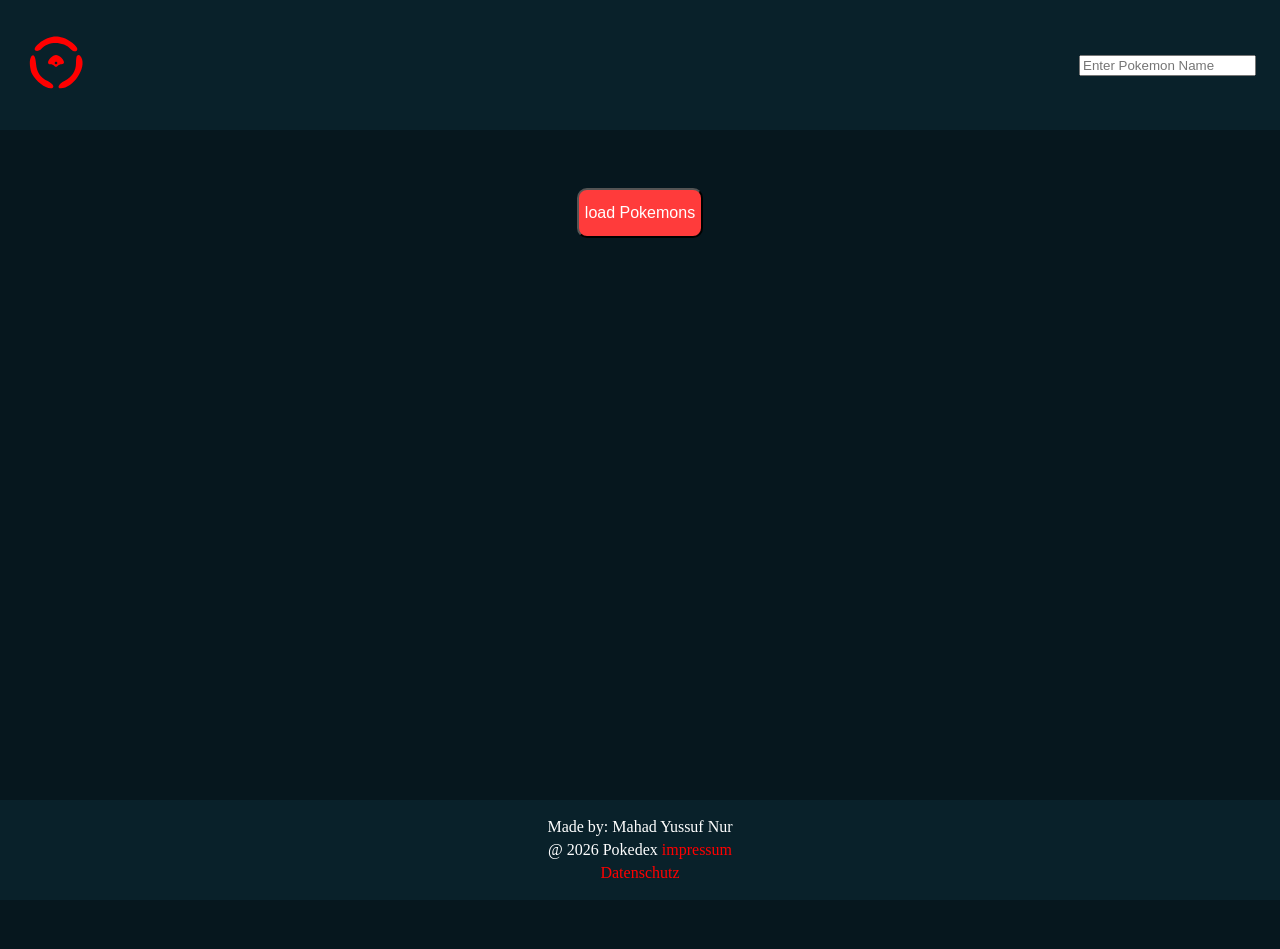
<file: index.html>
<!doctype html>
<html lang="en">
  <head>
    <meta charset="UTF-8" />
    <meta name="viewport" content="width=device-width, initial-scale=1.0" />
    <title>Pokemon</title>
    <link rel="stylesheet" href="./style/assets.css" />
    <link rel="stylesheet" href="./style/standard.css" />
    <link rel="stylesheet" href="style.css" />
    <link
      rel="shortcut icon"
      href="./assets/img/pokedex.png"
      type="image/x-icon"
    />
  </head>
  <body onload="init()">
    <header class="aot_header">
      <div class="header_con">
        <div class="pokebox-logo">
          <svg
            class="restaurent-logo"
            version="1.0"
            xmlns="http://www.w3.org/2000/svg"
            width="48.000000pt"
            height="48.000000pt"
            viewBox="0 0 48.000000 48.000000"
            preserveAspectRatio="xMidYMid meet"
          >
            <g
              transform="translate(0.000000,48.000000) scale(0.100000,-0.100000)"
              fill="#ff0000"
              stroke="none"
            >
              <path
                d="M176 425 c-42 -15 -96 -61 -96 -82 0 -18 35 -16 51 3 50 60 166 58
                222 -4 20 -21 47 -19 47 3 0 21 -66 73 -107 84 -49 14 -69 13 -117 -4z"
              />
              <path
                d="M50 280 c-12 -23 -6 -89 12 -125 27 -52 96 -105 138 -105 36 0 22 33
                -22 55 -57 27 -82 65 -88 132 -5 60 -22 78 -40 43z"
              />
              <path
                d="M200 280 c-25 -25 -26 -50 -2 -50 10 0 23 -5 30 -12 9 -9 15 -9 24 0
                7 7 20 12 30 12 10 0 18 7 18 15 0 22 -37 55 -60 55 -11 0 -29 -9 -40 -20z
                m50 -40 c0 -5 -4 -10 -10 -10 -5 0 -10 5 -10 10 0 6 5 10 10 10 6 0 10 -4 10
                -10z"
              />
              <path
                d="M397 293 c-4 -3 -7 -27 -7 -53 0 -60 -31 -108 -87 -135 -42 -20 -59
                -55 -28 -55 94 0 196 153 155 231 -11 20 -22 24 -33 12z"
              />
            </g>
          </svg>
        </div>
        <nav>
          <form id="search_form">
            <input
              oninput="searchPokemon()"
              id="search-input"
              type="text"
              placeholder="Enter Pokemon Name"
              name="pokemon"
            />
            <small id="search-hint" class="d_none"
              >please enter at least 3 characters></small
            >
          </form>
        </nav>
      </div>
    </header>
    <main>
      <div class="loading-roand loading_none" id="loading-sphere"></div>
      <section class="loading_none" id="pokemonContent"></section>
      <button
        disabled
        id="loadingBtnId"
        onclick="loadMorePokedex()"
        class="btn_load"
      >
        load Pokemons
      </button>
    </main>
    <footer>
      <div class="footer_div">
        <p>Made by: Mahad Yussuf Nur</p>
        <p>@ 2026 Pokedex <a href="./impressum.html">impressum</a></p>
        <p>
          <a href="./datenschutz.html">Datenschutz</a>
        </p>
      </div>
    </footer>

    <dialog
      id="dialog_id"
      aria-labelledby="dialog-title"
      aria-describedby="dialogDescription"
      onclick="closeDialog()"
    >
      <div
        class="dialog_content"
        onclick="stopEventBubbling(event)"
        id="dialog_content"
      >
        <div class="dialog-Header_container">
          <header class="pokemon_img_header">
            <h4 class="pokemon-title" id="dialog-title"></h4>
            <button id="close_dialog_id" onclick="closeDialog()">X</button>
          </header>
        </div>
        <section id="dialogDescription">
          <div class="current_img_container">
            <img class="currentImage" id="dialog_img" />
          </div>
          <div id="type_pokemon_dialog"></div>
        </section>
        <section class="poke_info_section">
          <nav>
            <button
              class="font-button"
              onclick="
                showTabsInfo('main');
                renderMainTab(currentPokemon);
              "
            >
              main
            </button>
            <button
              class="font-button"
              onclick="
                showTabsInfo('stats');
                renderStatsTab(currentPokemon);
              "
            >
              stats
            </button>
            <button
              class="font-button"
              onclick="
                showTabsInfo('evo');
                renderEvoTab(currentPokemon);
              "
            >
              evo Chain
            </button>
          </nav>
          <div id="tab_content">
            <div id="tab_main"></div>
            <div id="tab_stats" class="d_none"></div>
            <div id="tab_evo" class="d_none"></div>
          </div>
          <div class="next_previos_container">
            <button onclick="previousPokemon()" class="next_pokemon"><</button>

            <button onclick="nextPokemon()" class="next_pokemon">></button>
          </div>
        </section>
      </div>
    </dialog>
  </body>
  <script src="./script_folder/db.js"></script>
  <script src="./script_folder/templats.js"></script>
  <script src="./script.js"></script>
</html>
</file>
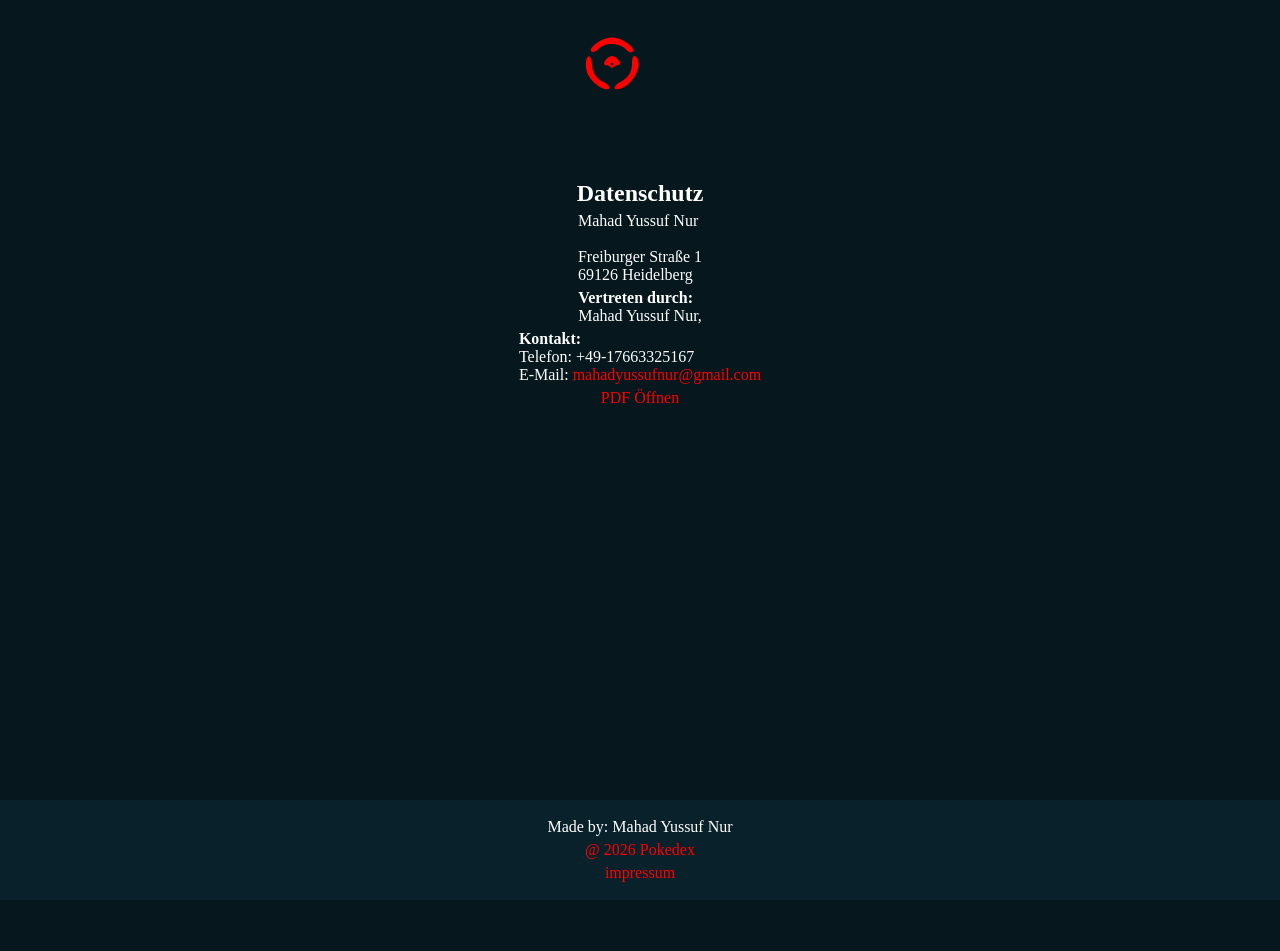
<file: datenschutz.html>
<!doctype html>
<html lang="en">
  <head>
    <meta charset="UTF-8" />
    <meta name="viewport" content="width=device-width, initial-scale=1.0" />
    <title>Pokemon</title>
    <link rel="stylesheet" href="./style/assets.css" />
    <link rel="stylesheet" href="./style/standard.css" />
    <link rel="stylesheet" href="style.css" />
  </head>
  <body>
    <header>
      <div class="header_con">
        <div class="pokebox-logo">
          <svg
            class="restaurent-logo"
            version="1.0"
            xmlns="http://www.w3.org/2000/svg"
            width="48.000000pt"
            height="48.000000pt"
            viewBox="0 0 48.000000 48.000000"
            preserveAspectRatio="xMidYMid meet"
          >
            <g
              transform="translate(0.000000,48.000000) scale(0.100000,-0.100000)"
              fill="#ff0000"
              stroke="none"
            >
              <path
                d="M176 425 c-42 -15 -96 -61 -96 -82 0 -18 35 -16 51 3 50 60 166 58
                222 -4 20 -21 47 -19 47 3 0 21 -66 73 -107 84 -49 14 -69 13 -117 -4z"
              />
              <path
                d="M50 280 c-12 -23 -6 -89 12 -125 27 -52 96 -105 138 -105 36 0 22 33
                -22 55 -57 27 -82 65 -88 132 -5 60 -22 78 -40 43z"
              />
              <path
                d="M200 280 c-25 -25 -26 -50 -2 -50 10 0 23 -5 30 -12 9 -9 15 -9 24 0
                7 7 20 12 30 12 10 0 18 7 18 15 0 22 -37 55 -60 55 -11 0 -29 -9 -40 -20z
                m50 -40 c0 -5 -4 -10 -10 -10 -5 0 -10 5 -10 10 0 6 5 10 10 10 6 0 10 -4 10
                -10z"
              />
              <path
                d="M397 293 c-4 -3 -7 -27 -7 -53 0 -60 -31 -108 -87 -135 -42 -20 -59
                -55 -28 -55 94 0 196 153 155 231 -11 20 -22 24 -33 12z"
              />
            </g>
          </svg>
        </div>
      </div>
    </header>
    <main>
      <section>
        <div class="impressum"> 

            <h1>Datenschutz</h1>

            <p>
                Mahad Yussuf Nur<br>
                <br>
                Freiburger Straße 1<br>
                69126 Heidelberg <br>
            </p>

            <p> <strong>Vertreten durch: </strong><br>
                Mahad Yussuf Nur,<br>
            </p>

            <p>
                <strong>Kontakt:</strong> <br>
                Telefon: +49-17663325167<br>
                E-Mail: <a href='mailto:mahadyussufnur@gmail.com'>mahadyussufnur@gmail.com</a></br>
            </p>

            
            <p>
    <a href="./datenschutz/datenschutzerklaerung_127_0_0_1_de.pdf">PDF Öffnen</a></p>

           

    
      </section>
    </main>
    <footer>
     <div class="footer_div">
        <p>Made by: Mahad Yussuf Nur</p>
        <p><a href="./index.html">@ 2026 Pokedex</a></p>
        <p><a href="./impressum.html">impressum</a></p>
      </div>
    </footer>
  </body>
</html>
</file>
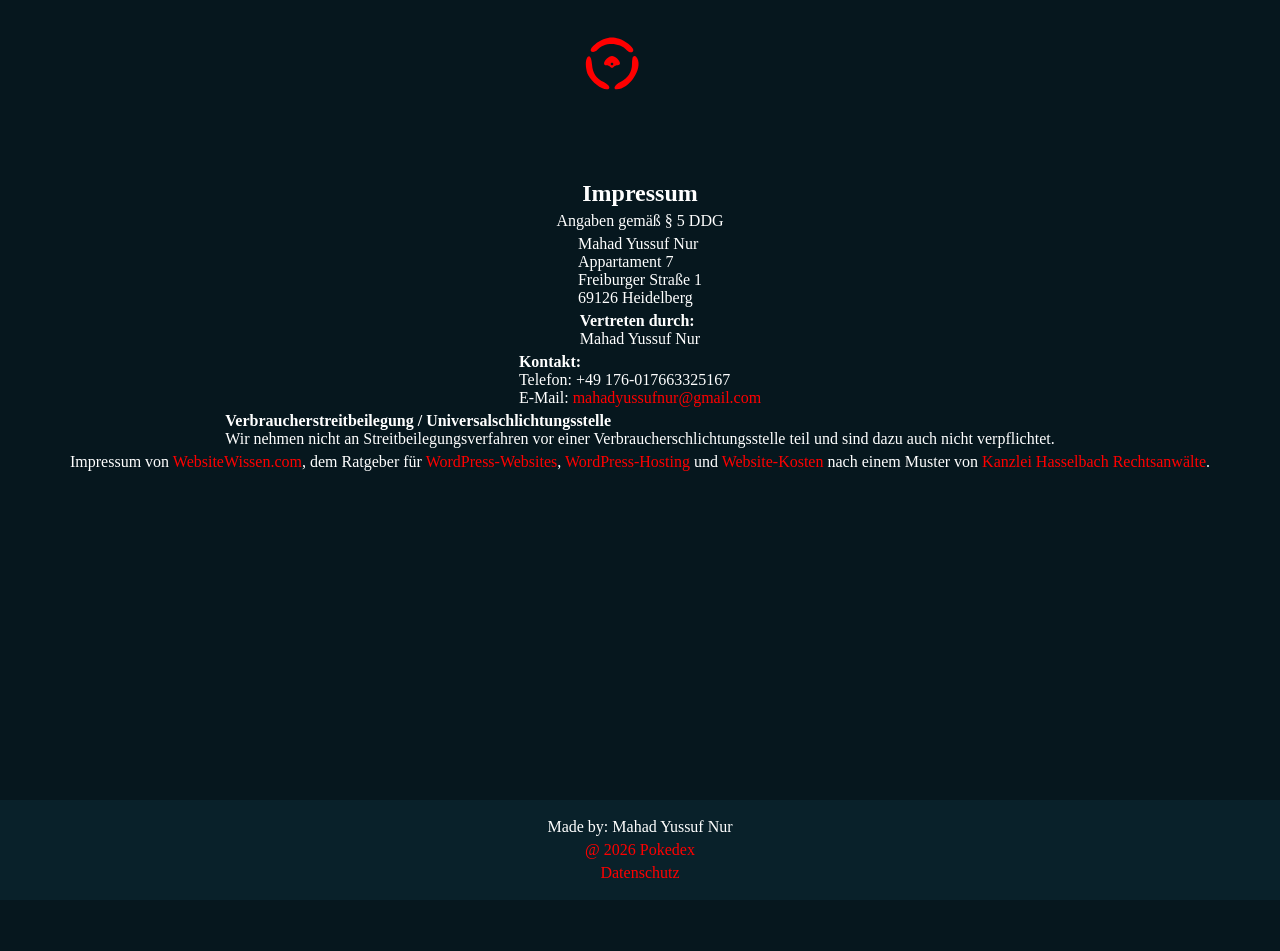
<file: impressum.html>
<!doctype html>
<html lang="en">
  <head>
    <meta charset="UTF-8" />
    <meta name="viewport" content="width=device-width, initial-scale=1.0" />
    <title>Pokemon</title>
    <link rel="stylesheet" href="./style/assets.css" />
    <link rel="stylesheet" href="./style/standard.css" />
    <link rel="stylesheet" href="style.css" />
  </head>
  <body>
    <header>
      <div class="header_con">
        <div class="pokebox-logo">
          <svg
            class="restaurent-logo"
            version="1.0"
            xmlns="http://www.w3.org/2000/svg"
            width="48.000000pt"
            height="48.000000pt"
            viewBox="0 0 48.000000 48.000000"
            preserveAspectRatio="xMidYMid meet"
          >
            <g
              transform="translate(0.000000,48.000000) scale(0.100000,-0.100000)"
              fill="#ff0000"
              stroke="none"
            >
              <path
                d="M176 425 c-42 -15 -96 -61 -96 -82 0 -18 35 -16 51 3 50 60 166 58
                222 -4 20 -21 47 -19 47 3 0 21 -66 73 -107 84 -49 14 -69 13 -117 -4z"
              />
              <path
                d="M50 280 c-12 -23 -6 -89 12 -125 27 -52 96 -105 138 -105 36 0 22 33
                -22 55 -57 27 -82 65 -88 132 -5 60 -22 78 -40 43z"
              />
              <path
                d="M200 280 c-25 -25 -26 -50 -2 -50 10 0 23 -5 30 -12 9 -9 15 -9 24 0
                7 7 20 12 30 12 10 0 18 7 18 15 0 22 -37 55 -60 55 -11 0 -29 -9 -40 -20z
                m50 -40 c0 -5 -4 -10 -10 -10 -5 0 -10 5 -10 10 0 6 5 10 10 10 6 0 10 -4 10
                -10z"
              />
              <path
                d="M397 293 c-4 -3 -7 -27 -7 -53 0 -60 -31 -108 -87 -135 -42 -20 -59
                -55 -28 -55 94 0 196 153 155 231 -11 20 -22 24 -33 12z"
              />
            </g>
          </svg>
        </div>
      </div>
    </header>
    <main>
      <section>
        <div class="impressum"> 

            <h1>Impressum</h1> 
<p>Angaben gemäß § 5 DDG</p> 
<p>Mahad Yussuf Nur<br> 
Appartament 7<br> 
Freiburger Straße 1<br> 
69126 Heidelberg <br> 
</p> 
<p> <strong>Vertreten durch: </strong><br>
Mahad Yussuf Nur<br>
</p> 
<p><strong>Kontakt:</strong> <br>
Telefon: +49 176-017663325167<br>
E-Mail: <a>mahadyussufnur@gmail.com</a></br></p> 
<p><strong>Verbraucherstreitbeilegung / Universalschlichtungsstelle</strong>
<br>Wir nehmen nicht an Streitbeilegungsverfahren vor einer Verbraucherschlichtungsstelle teil und sind dazu auch nicht verpflichtet.
</p> 
<p>Impressum von <a href="https://websitewissen.com" rel="dofollow">WebsiteWissen.com</a>, dem Ratgeber für <a href="https://websitewissen.com/wordpress-website-erstellen" rel="dofollow">WordPress-Websites</a>, <a href="https://websitewissen.com/wordpress-hosting-vergleich" rel="dofollow">WordPress-Hosting</a> und <a href="https://websitewissen.com/website-kosten" rel="dofollow">Website-Kosten</a> nach einem Muster von <a href="https://www.kanzlei-hasselbach.de/" rel="dofollow">Kanzlei Hasselbach Rechtsanwälte</a>.
</p>

        </div>

    
      </section>
    </main>
    <footer>
     <div class="footer_div">
        <p>Made by: Mahad Yussuf Nur</p>
        <p><a href="./index.html">@ 2026 Pokedex</a></p>
        <p><a href="./datenschutz.html">Datenschutz</a></p>
      </div>
    </footer>
  </body>
</html>
</file>
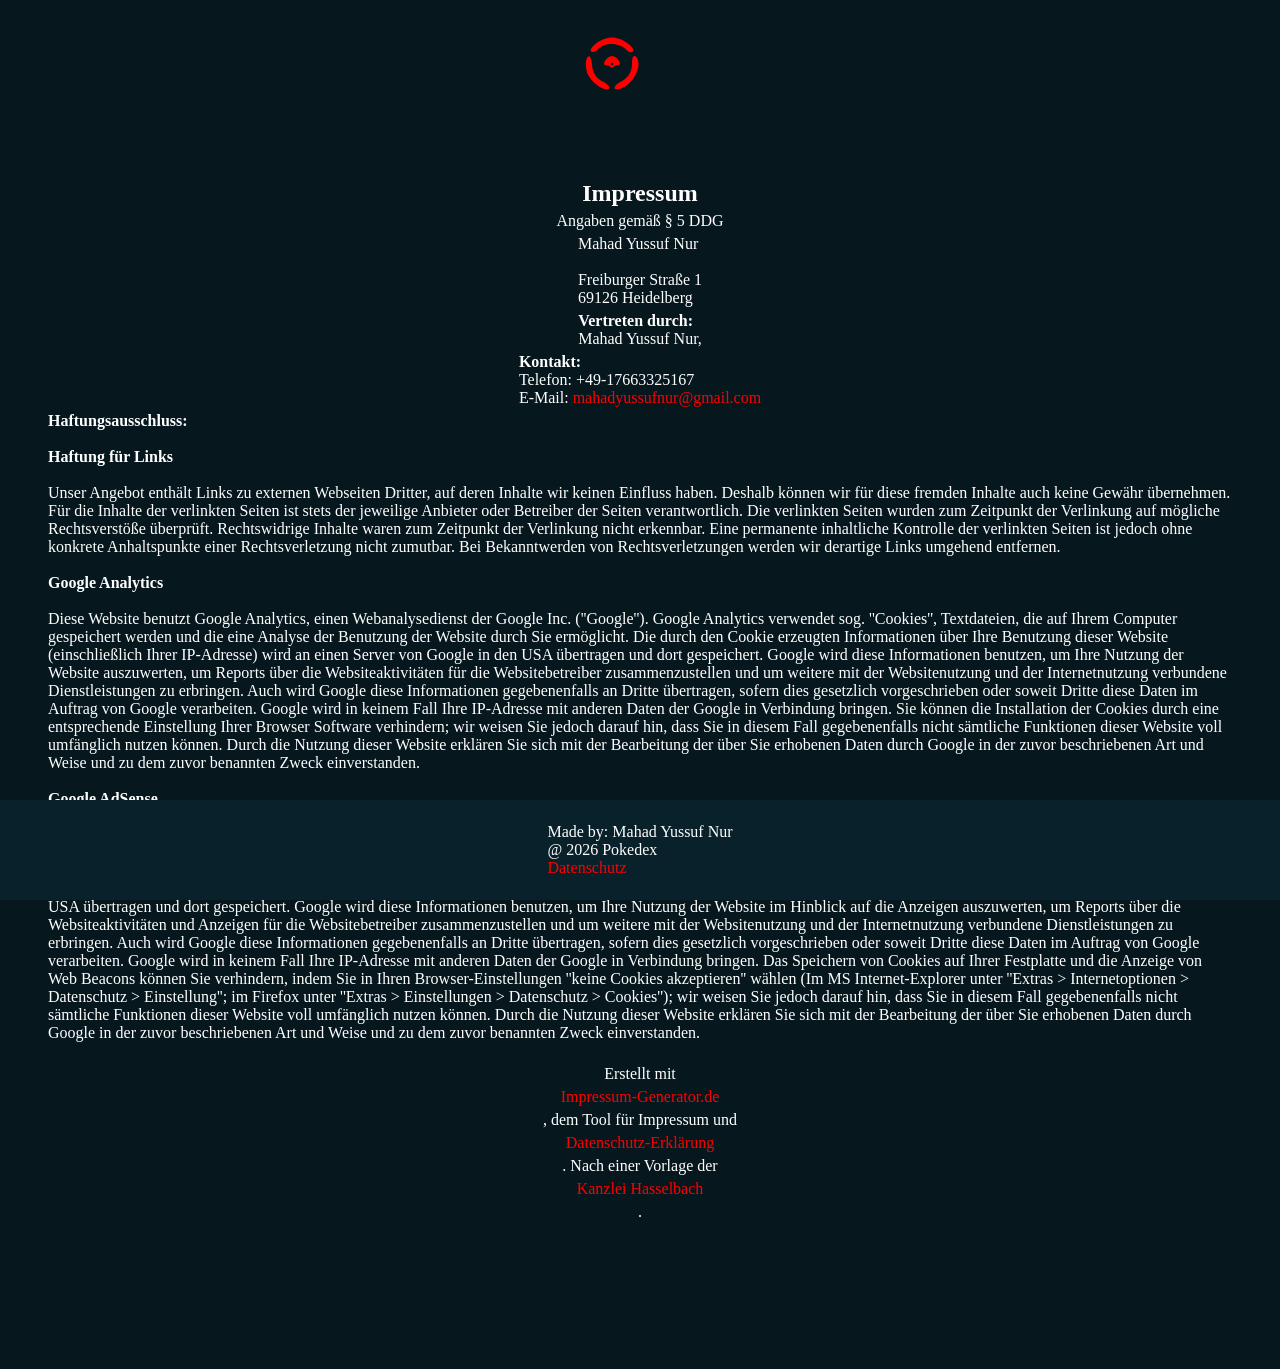
<file: imrpussum.html>
<!doctype html>
<html lang="en">
  <head>
    <meta charset="UTF-8" />
    <meta name="viewport" content="width=device-width, initial-scale=1.0" />
    <title>Pokemon</title>
    <link rel="stylesheet" href="./style/assets.css" />
    <link rel="stylesheet" href="./style/standard.css" />
    <link rel="stylesheet" href="style.css" />
  </head>
  <body>
    <header>
      <div class="header_con">
        <div class="pokebox-logo">
          <svg
            class="restaurent-logo"
            version="1.0"
            xmlns="http://www.w3.org/2000/svg"
            width="48.000000pt"
            height="48.000000pt"
            viewBox="0 0 48.000000 48.000000"
            preserveAspectRatio="xMidYMid meet"
          >
            <g
              transform="translate(0.000000,48.000000) scale(0.100000,-0.100000)"
              fill="#ff0000"
              stroke="none"
            >
              <path
                d="M176 425 c-42 -15 -96 -61 -96 -82 0 -18 35 -16 51 3 50 60 166 58
                222 -4 20 -21 47 -19 47 3 0 21 -66 73 -107 84 -49 14 -69 13 -117 -4z"
              />
              <path
                d="M50 280 c-12 -23 -6 -89 12 -125 27 -52 96 -105 138 -105 36 0 22 33
                -22 55 -57 27 -82 65 -88 132 -5 60 -22 78 -40 43z"
              />
              <path
                d="M200 280 c-25 -25 -26 -50 -2 -50 10 0 23 -5 30 -12 9 -9 15 -9 24 0
                7 7 20 12 30 12 10 0 18 7 18 15 0 22 -37 55 -60 55 -11 0 -29 -9 -40 -20z
                m50 -40 c0 -5 -4 -10 -10 -10 -5 0 -10 5 -10 10 0 6 5 10 10 10 6 0 10 -4 10
                -10z"
              />
              <path
                d="M397 293 c-4 -3 -7 -27 -7 -53 0 -60 -31 -108 -87 -135 -42 -20 -59
                -55 -28 -55 94 0 196 153 155 231 -11 20 -22 24 -33 12z"
              />
            </g>
          </svg>
        </div>
      </div>
    </header>
    <main>
      <section>
        <div class="impressum"> 

            <h1>Impressum</h1>

            <p>Angaben gemäß § 5 DDG</p>

            <p>
                Mahad Yussuf Nur<br>
                <br>
                Freiburger Straße 1<br>
                69126 Heidelberg <br>
            </p>

            <p> <strong>Vertreten durch: </strong><br>
                Mahad Yussuf Nur,<br>
            </p>

            <p>
                <strong>Kontakt:</strong> <br>
                Telefon: +49-17663325167<br>
                E-Mail: <a href='mailto:mahadyussufnur@gmail.com'>mahadyussufnur@gmail.com</a></br>
            </p>

            <p>
                <strong>Haftungsausschluss: </strong><br><br><strong>Haftung für Links</strong><br><br>
                Unser Angebot enthält Links zu externen Webseiten Dritter, auf deren Inhalte wir keinen Einfluss haben.
                Deshalb
                können wir für diese fremden Inhalte auch keine Gewähr übernehmen. Für die Inhalte der verlinkten Seiten
                ist
                stets der jeweilige Anbieter oder Betreiber der Seiten verantwortlich. Die verlinkten Seiten wurden zum
                Zeitpunkt der Verlinkung auf mögliche Rechtsverstöße überprüft. Rechtswidrige Inhalte waren zum
                Zeitpunkt der
                Verlinkung nicht erkennbar. Eine permanente inhaltliche Kontrolle der verlinkten Seiten ist jedoch ohne
                konkrete
                Anhaltspunkte einer Rechtsverletzung nicht zumutbar. Bei Bekanntwerden von Rechtsverletzungen werden wir
                derartige Links umgehend entfernen.<br><br><strong>Google Analytics</strong><br><br>
                Diese Website benutzt Google Analytics, einen Webanalysedienst der Google Inc. (''Google''). Google
                Analytics
                verwendet sog. ''Cookies'', Textdateien, die auf Ihrem Computer gespeichert werden und die eine Analyse
                der
                Benutzung der Website durch Sie ermöglicht. Die durch den Cookie erzeugten Informationen über Ihre
                Benutzung
                dieser Website (einschließlich Ihrer IP-Adresse) wird an einen Server von Google in den USA übertragen
                und dort
                gespeichert. Google wird diese Informationen benutzen, um Ihre Nutzung der Website auszuwerten, um
                Reports über
                die Websiteaktivitäten für die Websitebetreiber zusammenzustellen und um weitere mit der Websitenutzung
                und der
                Internetnutzung verbundene Dienstleistungen zu erbringen. Auch wird Google diese Informationen
                gegebenenfalls an
                Dritte übertragen, sofern dies gesetzlich vorgeschrieben oder soweit Dritte diese Daten im Auftrag von
                Google
                verarbeiten. Google wird in keinem Fall Ihre IP-Adresse mit anderen Daten der Google in Verbindung
                bringen. Sie
                können die Installation der Cookies durch eine entsprechende Einstellung Ihrer Browser Software
                verhindern; wir
                weisen Sie jedoch darauf hin, dass Sie in diesem Fall gegebenenfalls nicht sämtliche Funktionen dieser
                Website
                voll umfänglich nutzen können. Durch die Nutzung dieser Website erklären Sie sich mit der Bearbeitung
                der über
                Sie erhobenen Daten durch Google in der zuvor beschriebenen Art und Weise und zu dem zuvor benannten
                Zweck
                einverstanden.<br><br><strong>Google AdSense</strong><br><br>
                Diese Website benutzt Google Adsense, einen Webanzeigendienst der Google Inc., USA (''Google''). Google
                Adsense
                verwendet sog. ''Cookies'' (Textdateien), die auf Ihrem Computer gespeichert werden und die eine Analyse
                der
                Benutzung der Website durch Sie ermöglicht. Google Adsense verwendet auch sog. ''Web Beacons'' (kleine
                unsichtbare Grafiken) zur Sammlung von Informationen. Durch die Verwendung des Web Beacons können
                einfache
                Aktionen wie der Besucherverkehr auf der Webseite aufgezeichnet und gesammelt werden. Die durch den
                Cookie
                und/oder Web Beacon erzeugten Informationen über Ihre Benutzung dieser Website (einschließlich Ihrer
                IP-Adresse)
                werden an einen Server von Google in den USA übertragen und dort gespeichert. Google wird diese
                Informationen
                benutzen, um Ihre Nutzung der Website im Hinblick auf die Anzeigen auszuwerten, um Reports über die
                Websiteaktivitäten und Anzeigen für die Websitebetreiber zusammenzustellen und um weitere mit der
                Websitenutzung
                und der Internetnutzung verbundene Dienstleistungen zu erbringen. Auch wird Google diese Informationen
                gegebenenfalls an Dritte übertragen, sofern dies gesetzlich vorgeschrieben oder soweit Dritte diese
                Daten im
                Auftrag von Google verarbeiten. Google wird in keinem Fall Ihre IP-Adresse mit anderen Daten der Google
                in
                Verbindung bringen. Das Speichern von Cookies auf Ihrer Festplatte und die Anzeige von Web Beacons
                können Sie
                verhindern, indem Sie in Ihren Browser-Einstellungen ''keine Cookies akzeptieren'' wählen (Im MS
                Internet-Explorer unter ''Extras > Internetoptionen > Datenschutz > Einstellung''; im Firefox unter
                ''Extras >
                Einstellungen > Datenschutz > Cookies''); wir weisen Sie jedoch darauf hin, dass Sie in diesem Fall
                gegebenenfalls nicht sämtliche Funktionen dieser Website voll umfänglich nutzen können. Durch die
                Nutzung dieser
                Website erklären Sie sich mit der Bearbeitung der über Sie erhobenen Daten durch Google in der zuvor
                beschriebenen Art und Weise und zu dem zuvor benannten Zweck einverstanden.
            </p><br>

            Erstellt mit <a href="https://impressum-generator.de" rel="dofollow">Impressum-Generator.de</a>, dem Tool
            für
            Impressum und <a href="https://impressum-generator.de/datenschutz-generator"
                rel="dofollow">Datenschutz-Erklärung</a>.
            Nach einer Vorlage der <a href="https://www.kanzlei-hasselbach.de/" rel="dofollow">Kanzlei Hasselbach</a>.

        </div>

    
      </section>
    </main>
    <footer>
     <div>
        <p>Made by: Mahad Yussuf Nur</p>
        <p>@ 2026 Pokedex</p>
        <p><a href="./datenschutz.html">Datenschutz</a></p>
      </div>
    </footer>
  </body>
</html>
</file>
<file: style/assets.css>
.pokebox-logo{
    width: 120px;
}

.header_con{
    display: flex;
    justify-content: space-between;
    padding: 32px 24px;
}

.grass{
    background-color: #4dda4d;
}

.water{
    background-color: rgb(73, 73, 255);
}

.fire{
    background-color: rgb(165, 62, 62);
}

.electric {
    background-color: #F8D030;
}

.bug {
    background-color: #A8B820;
}

.normal {
    background-color: #A8A878;
}

.poison {
    background-color: #A040A0;
}

.ground {
    background-color: #E0C068;
}

.fairy {
    background-color: #EE99AC;
}

.fighting {
    background-color: #C03028;
}

.psychic {
    background-color: #F85888;
}

.rock {
    background-color: #B8A038;
}

.ghost {
    background-color: #705898;
}

.ice {
    background-color: #98D8D8;
}

.dragon {
    background-color: #7038F8;
}

.dark {
    background-color: #705848;
}

.steel {
    background-color: #B8B8D0;
}

.flying {
    background-color: #A890F0;
}

.pokemon_card{
    width: 150px;
    height: 170px;
    object-fit: contain;
    padding: 5px;
    border-radius: 10px;
    background-color: var(--bg_darkblue_light);
    cursor: pointer;
}

.pokemon_img{
    width: 100px;
    height: 100px;
    object-fit: contain;
}

.pokemon_info{
    display: flex;
    justify-content: center;
    
}

#type_pokemon_dialog{
    background-color: var(--bg_darkblue_light);
    width: 100%;
    height: 30px;
    display: flex;
    justify-content: center;
}

.pokemon_type{
    display: flex;
    gap: 5px;
    
}

.poke_info_section{
    width: 100%;
}

#tab_main{
    display: flex;
    flex-direction: column;
    gap: 50px;
    margin-left: 5px;
    color: whitesmoke;
}

.main_info{
    display: flex;
    gap: 60px;

}

.base_exp_main_info{
    display: flex;

}

.btn_load{
    height: 50px;
    color: white;
    border-radius: 10px;
    background-color: rgb(255 59 59);
    text-align: center;
    font-size: medium;
    margin-top: 10px;
    cursor: pointer;
}

.evo_img{
    width: 100px;
    height:  100px;
    object-fit: contain;
}

#tab_evo{
    display: flex;
    justify-content: space-between;
    flex-wrap: wrap;
}

.next_pokemon{
    font-size: medium;
    cursor: pointer;
    background-color: rgb(255 59 59);
    border-radius: 50%;
    width: 60px;
    height: 60px;
    align-items: center;
    justify-content: center;
    
}

#search_form{
    display: flex;
    flex-direction: column;
}

#search-hint{
    color: red;
    font-size: small;
}

.loading-roand{
    display: flex;
    justify-content: center;
}

.loading-roand::after{
    content: "";
    width: 50px;
    height: 50px;
    border: 10px solid transparent;
    border-top-color: #009579 ;
    border-radius: 50%;
    animation: loading-roand 9s linear infinite;
}

@keyframes loading-roand{
    to {
        transform: rotate(1turn);
    }

}

.loading_none{
    display: none;
}

.font-button{
    font-size: 16px;
}

.evo_name{
    color: white;
}
</file>
<file: style/standard.css>
:root{
    --bg_darkblue_dark: #06171e;
    --bg_darkblue_light: #09212A;
    --bg_blue_dark: #0D3240;
    --bg_blue_light: #124658;
    --globalwhite: rgb(255, 255, 255);
    --globalblurywhite: rgba(255, 255, 255, 0.3);
    --globalgreen: rgb(37, 118, 29);
    --globallightgray: rgb(233, 228, 228);
    --globaldarkgray: rgb(62, 62, 62);
  
}

*{
    margin: 0;
    box-sizing: border-box;
    
}

body{
    width: 100%;
    min-height: 100vh;
    margin: 0px;
    padding: 0px;
    background-color: var(--bg_darkblue_dark);
    color: white;
    display: flex;
    flex-direction: column;
    align-items: center;
}

.aot_header{
    background-color: var(--bg_darkblue_light); 
    height: 130px;
    display: flex;
    justify-content: center;
    flex-direction: column;
    width: 100%;
}

nav{
    display: flex;
    align-items: center;
}

a{
    color: red;
    text-decoration: none;
}

main {
    min-height: calc(100vh - 181px);
    display: flex;
    flex-direction: column;
    align-items: center;
    padding: 48px;
    width: 100%;
    max-width: 1440px;
}

.impressum{
    display: flex;
    flex-direction: column;
    align-items: center;
    justify-content: center;
    gap: 5px;
}

dialog{
    width: 350px;
    height: 530px;
    margin: auto;
    padding: 0px;
   background-color: var(--bg_blue_light);
   border-radius: 20px;
}

dialog nav, dialog button{
    display: flex;
    justify-content: center;
    width: 100%;
    padding-block: 0px;
    padding-inline: 0px;
    border-width: 1px;
}

.footer_div {
    display: flex;
    flex-direction: column;
    justify-content: center;
    align-items: center;
    gap: 5px;
    
}

footer{
    background-color: var(--bg_darkblue_light); 
    height: 100px;
    display: flex;
    justify-content: center;
    align-items: center;
    position: sticky;
    bottom: 0;
    width: 100%;
}

#dialogDescription{
    width: 100%;

}

.d_none{
    display: none!important;
}

.next_previos_container{
    display: flex;
    justify-content: space-evenly;
    align-items: center;

}

button{
    cursor: pointer;
}

#close_dialog_id{
    display: flex;
    justify-content: space-around;
    background-color: var(--bg_darkblue_light);
    color: white;
    border: none;
    cursor: pointer;
    width: 1% !important;
}
</file>
<file: style.css>
#pokemonContent{
    display: flex;
    flex-wrap: wrap;
    justify-content: center;
    gap: 30px;
}

.pokemon_img_container{
    display: flex;
    align-items: center;
    justify-content: center;
}

.current_img_container{
    background-color: rgb(100, 147, 29);
    display: flex;
    justify-content: center;
    width: 100%;
    height: 120px;
}

.dialog_content{
    display: flex;
    flex-direction: column;
    align-items: center;
    justify-content: center;
}

.dialog-Header_container{
    background-color: var(--bg_darkblue_light);
    width: 100%;
    height: 30px;
    display: flex;
    justify-content: center;
}

.pokemon_img_header{
    display: flex;
    justify-content: center;
    align-items: center;
    gap: 100px;
    color: white;
}

.stats_box{
    display: flex;
    flex-direction: column;
    gap: 5px;
    width: 300px;
}

.stat_row{
    display: flex;
    flex-direction: column;
    gap: 2px;
}

.stat_name{
    font-weight: bold;
    color: white;
}

.progress_bar{
    width: 100%;
    height: 15px;
    background-color: #cececedd;
    border-radius: 12px;
}

.progress_fill{
    height: 100%;
    background-color: orange;
    color: white;
    display: flex;
    justify-content: center;
    align-items: center;
    font-size: 14px;
    font-weight: bold;
    border-radius: 12px;
}


@media (min-width: 1940px) {
  .header_con {
    display: flex;
    justify-content: space-evenly;
    align-items: center;
    padding: 32px 24px;
    width: 100%;
}

}

@media (max-width: 380px) {
    .stats_box{
    display: flex;
    flex-direction: column;
    gap: 5px;
    width: 200px;
}

}
</file>
